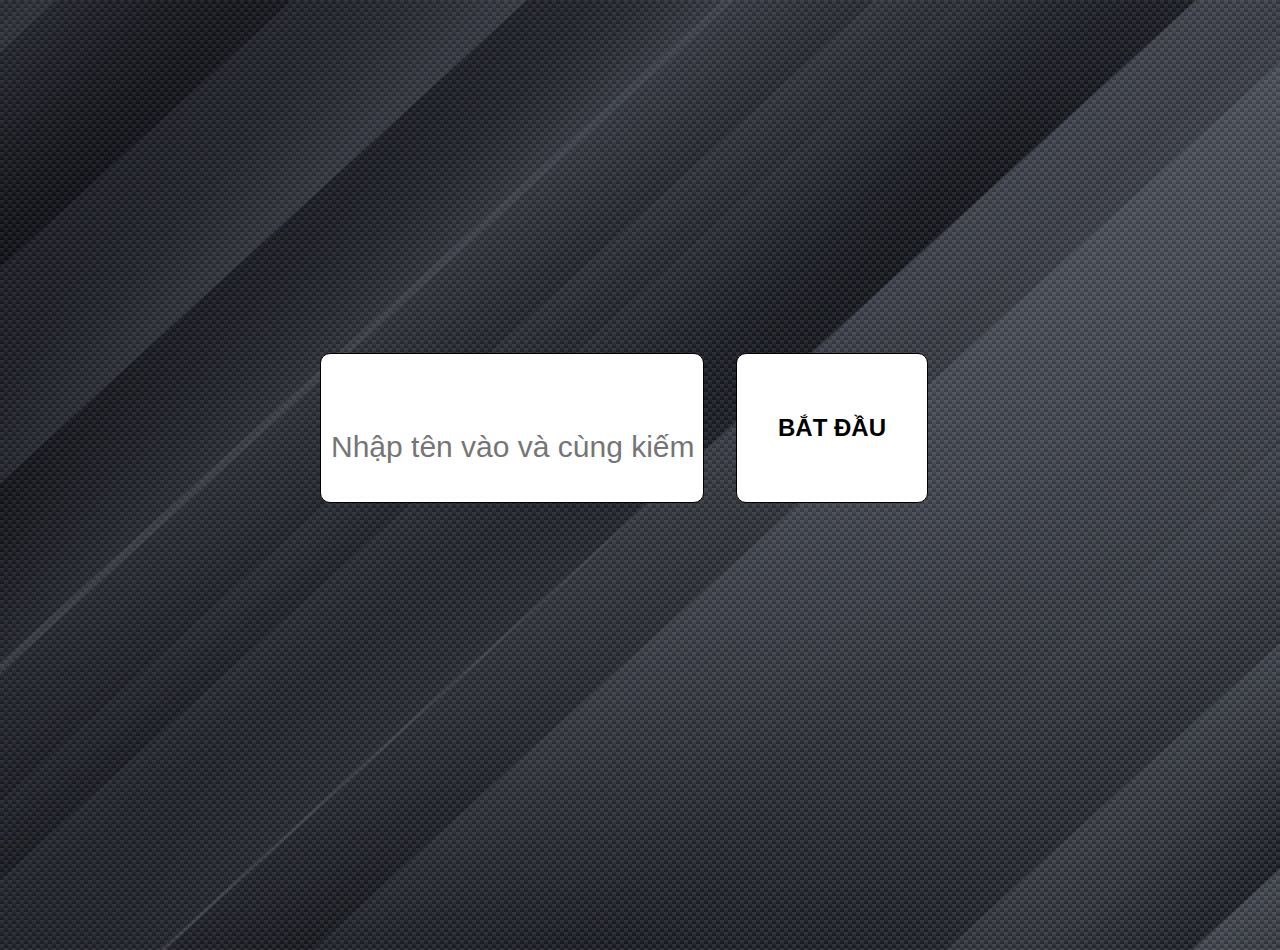
<file: index.html>
<!DOCTYPE html>
<html>
<head>
	<meta charset="utf-8">
	<meta http-equiv="X-UA-Compatible" content="IE=edge">
	<title>Ai La Trieu Phu</title>
	<script src="js/QnA2.js"></script>
	<script src="js/jquery.min.js"></script>
	<link rel="stylesheet" type="text/css" href="style.css">



</head>
<body >
	<section class="allWrap">
		<section id="full-wrap">
		
		<section id="wrapper">
			
			<section class="nameDiv">
				<h2>NGƯỜI CHƠI :</h2><span></span>
			</section>
			<button class="chiaDoi" >50-50</button>
			<section class="wrap">
				<img class="img-logo" src="images/ai-la-trieu-phu.png" alt="">
				<section class="demNguoc">
					<h1></h1>
				</section>
				<section class="cauhoi">
					<h2></h2>
				</section>
				<section class="divTraLoi">
					
				</section>
				<button class="sure" onclick="demNguoc()">TÔI CHẮC CHẮN !</button>
			</section>

			<section class="markDiv">
				<h2>1:</h2><span></span>
			</section>

			<section class="khanGiaWrap">
				
			</section>

			<button class="khanGia">Hỏi Khán Giả</button>
			
		</section>
		<section class="nhapTen">
			<input type="text" class="input-name" onkeyup="nhapTen()" name="" placeholder="Nhập tên vào và cùng kiếm trác nào..." required>
			<button onclick="start()" >BẮT ĐẦU </button>
		</section>
	</section>
	<section class="modal">
		<h3>RẤT TIẾC BẠN ĐÃ PHẢI DỪNG CUỘC CHƠI TẠI CÂU HỎI SỐ <span class="stt"></span> !!!</h3>
		<h3>BẠN NHẬN ĐƯỢC SỐ TIỀN THƯỞNG LÀ : <span class="bonus" ></span></h3>
		<button class="reload">CHƠI LẠI</button>
	</section>
	<section class="modal-2">
		<h3> CHÚC MỪNG BẠN ĐÃ HOÀN THÀNH TRÒ CHƠI !!!</h3>
		<h3>BẠN HÃY CỐ GẮNG CHƠI THẬT NHIỀU VÀ CHỤP MÀN HÌNH GỬI CHO ADMIN ĐỂ CÓ CƠ HỘI ĐÓNG GÓP CÂU HỎI NHÉ =))) <span class="bonus" ></span></h3>
		<button class="reload">CHƠI LẠI</button>
	</section>
	</section>
	

	

	<script type="text/javascript">
		function nhapTen(){
			var ten = $(".nhapTen>input").val();
			$(".nameDiv>span").text(ten);
		}
		
		// Ham tao ngau nhien 1 so nguyen 
		function random1So(min, max) {
			  return Math.floor(Math.random() * (max - min)) + min;
		}

		function randomArrMinMax(arrayLength,min,max) {
			var newListDapAn = [];
			var i = 0;
			while(i<arrayLength){
				ran = random1So(min,max);
				if (newListDapAn.includes(ran) != true) {
					newListDapAn.push(ran);
					i++;
					
				}
			}
			return newListDapAn;
		}
		
		// Hien thi cau hoi sau khi nhap ten
		function start() {
			if($('.input-name').val() == ''){
				alert('Ban phai nhap ten vao !!!');
				location.reload();
			}
			else {
			$('.nhapTen').css('display','none');
			$('#wrapper').css('display','block');
			// $('.allWrap').append('<audio class="audio" style="display : none;" autoplay="autoplay" controls="controls" src="./mp3/do for love-2pac.MP3" ></audio>');
			$('.audio').prop("volume", 0.5);
			startGame();
			}
		}
		
		function loadCauHoi(stt){
			cauHoiHienTai = myQuestions[stt].cauHoi;
			$('.cauhoi>h2').text(cauHoiHienTai);
		}

		function loadDapAn(stt){
			listDapAn = myQuestions[stt].traLoi;
			
			container = ``;
			newListDapAn = randomArrMinMax(4,0,4);


			for(var so of newListDapAn){
				
				container += `<section class="dapAn" onclick="chonDapAn('${listDapAn[so]}',this)">
					<h2><span>${listDapAn[so]}</span></h2>
				</section>`;
			}
			
			$('.divTraLoi').html(container);				
		}

		function loadTriGia(stt){
			triGiaCauHoi = myQuestions[stt].triGia;
			$('.markDiv>h2').text(`${stt}:`);
			$('.markDiv>span').text(triGiaCauHoi);
		}

		

		function showCorrect(stt) {
			
			var correctDapAn = myQuestions[stt].dapAn;
			x = document.querySelectorAll('.divTraLoi span');
			
			x.forEach(item=>{
				if (item.textContent == correctDapAn) {
					var timeleft = 9;
					
				    var downloadTimer = setInterval(function(){
				    
				    var nhapNhay = setInterval(function(){
				    	// debugger;
					   $(item).parent().parent().toggleClass('redbg');
					   timeleft--;
					   if(timeleft === 0){
				    	clearInterval(nhapNhay);
				    	clearInterval(downloadTimer);

				    }

					 },90);
				    },1000);
				}

			});


		}

		// chon dap an va doi mau bg cua dap an
		var cauTraLoiToBtn ;

		function chonDapAn(cauTraLoi,thiselement) {
			
			$('.chose').removeClass('chose');
		
			$(thiselement).addClass('chose');
			
			$('.sure').css('display','block');
			cauTraLoiToBtn = cauTraLoi;
		}

		// check dap an sau khi click
		function checkAns() {
			var correctDapAn = myQuestions[stt].dapAn;

			if (cauTraLoiToBtn === correctDapAn ) {
				$('.sure').css({'display' :'none','background' : 'white'});
				stt++;
				startGame();
			}
			else{
				showCorrect(stt);
				var timeleft = 3;
				
			    var downloadTimer = setInterval(function(){
			    timeleft--;
			    if(timeleft <= 0){
			    	clearInterval(downloadTimer);
			    	failBox(stt);
			    	}
			    	},1000);
			}

				if ($('.khanGiaWrap').css('opacity') == 1) {
					$('.khanGiaWrap').css('display','none');
			}
		}
		

		



		// Tao hanh dong chia doi dap an
		$('.chiaDoi').click(function(){
			$(this).css('display','none');
			var correctDapAn = myQuestions[stt].dapAn;
			var listDapAn = myQuestions[stt].traLoi;
			$(listDapAn).each((index,element)=>{
				if (listDapAn[index] === correctDapAn) {
					listDapAn.splice(index,1);
					newListDapAn = randomArrMinMax(2,0,3);
					x = document.querySelectorAll('.divTraLoi span');
					for (var so of newListDapAn){

						for (var i = 0; i < x.length; i++) {
							if (x[i].textContent === listDapAn[so]) {
								x[i].parentElement.parentElement.style.display = 'none';
							}
						
						}
					}
				}
			})
		})

		


		// Tao hanh dong hoi khan gia
		$('.khanGia').click(function(){
			var correctDapAn = myQuestions[stt].dapAn;
			var listDapAn = myQuestions[stt].traLoi;
			// tao 1 mang moi voi random so tu 0 den het do dai cua listDapAn
			var newListDapAn = [];
			var i = 0;
			while(i<4){
				ran = random1So(0,3);
				newListDapAn.push(ran);
				i++;
			}
			var container =``;
			for( var element of newListDapAn){
				container += `
					<section class="khanGiaDiv">
						<img src="images/khangia_${element}.png">
						<h1>Tôi chắc chắn là :</h1>
						<h2>${listDapAn[element]}</h2>
					</section>
				`;
			}
			$('.khanGiaWrap').html(container);
			$(this).css('display','none');
			$('.khanGiaWrap').css({'opacity' :'1','transition':'1.5s'});

			

		});

		function demNguoc(){
			
			$('.dapAn').attr('onclick', '');
			$('.sure').css('background','green');
			var timeleft = 4;
			
		    var downloadTimer = setInterval(function(){
		    timeleft--;
		    $('.demNguoc>h1').text(timeleft);
		    if(timeleft <= 0){
		    	clearInterval(downloadTimer);
		    	$('.demNguoc>h1').empty();
		    	checkAns();
		    }
		    },1000);

		}

		function failBox(stt) {
			bonus = calScore(stt);
			$('#full-wrap').css('filter','blur(5px)');
			$('.modal').css({'display':'block','bottom' : '50%' ,'transition' : '2s'});
			$('.stt').text(stt);
			$('.bonus').text(bonus);
			$('.reload').click(function(){
				location.reload();
			})

		}

		function successBox(stt) {
			if (stt > 11) {
				$('#full-wrap').css('filter','blur(5px)');
				$('.modal-2').css({'display':'block','bottom' : '50%' ,'transition' : '2s'});
			}
		}

		

		function calScore(stt) {
			if (5 <= stt && stt <=10) {
				bonus =  myQuestions[5].triGia;
			}
			else if (10 <= stt) {
				bonus =  myQuestions[10].triGia;
			}
			else if (stt<5) {
				bonus = '0 VND';
			}
			return bonus;
		}

		let stt = 1;
		function startGame(){
			loadCauHoi(stt);
			loadDapAn(stt);
			loadTriGia(stt);
			successBox(stt);
		}
	</script>

</body>
</html>
</file>
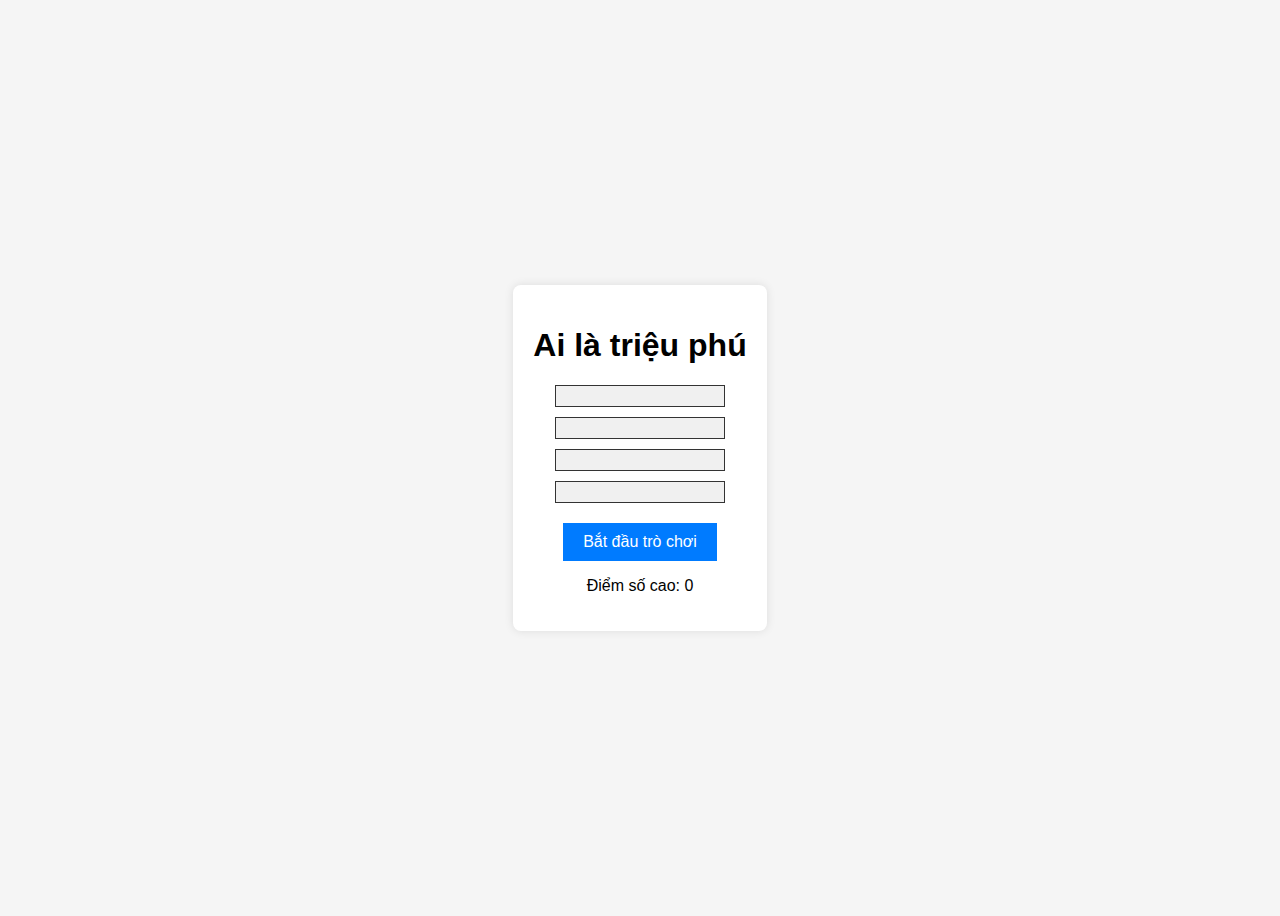
<file: altp/index.html>
<!DOCTYPE html>
<html lang="en">
<head>
    <meta charset="UTF-8">
    <meta name="viewport" content="width=device-width, initial-scale=1.0">
    <title>Ai là triệu phú</title>
    <link rel="stylesheet" href="style.css">
</head>
<body>
<div id="game-container">
    <h1>Ai là triệu phú</h1>
    <div id="question-container">
        <div id="question"></div>
        <div id="options">
            <button class="option" data-option="A"></button>
            <button class="option" data-option="B"></button>
            <button class="option" data-option="C"></button>
            <button class="option" data-option="D"></button>
        </div>
    </div>
    <div id="message"></div>
    <button id="start-button">Bắt đầu trò chơi</button>
    <p>Điểm số cao: <span id="high-score"></span></p>
</div>
<script src="script.js"></script>
</body>
</html>
</file>
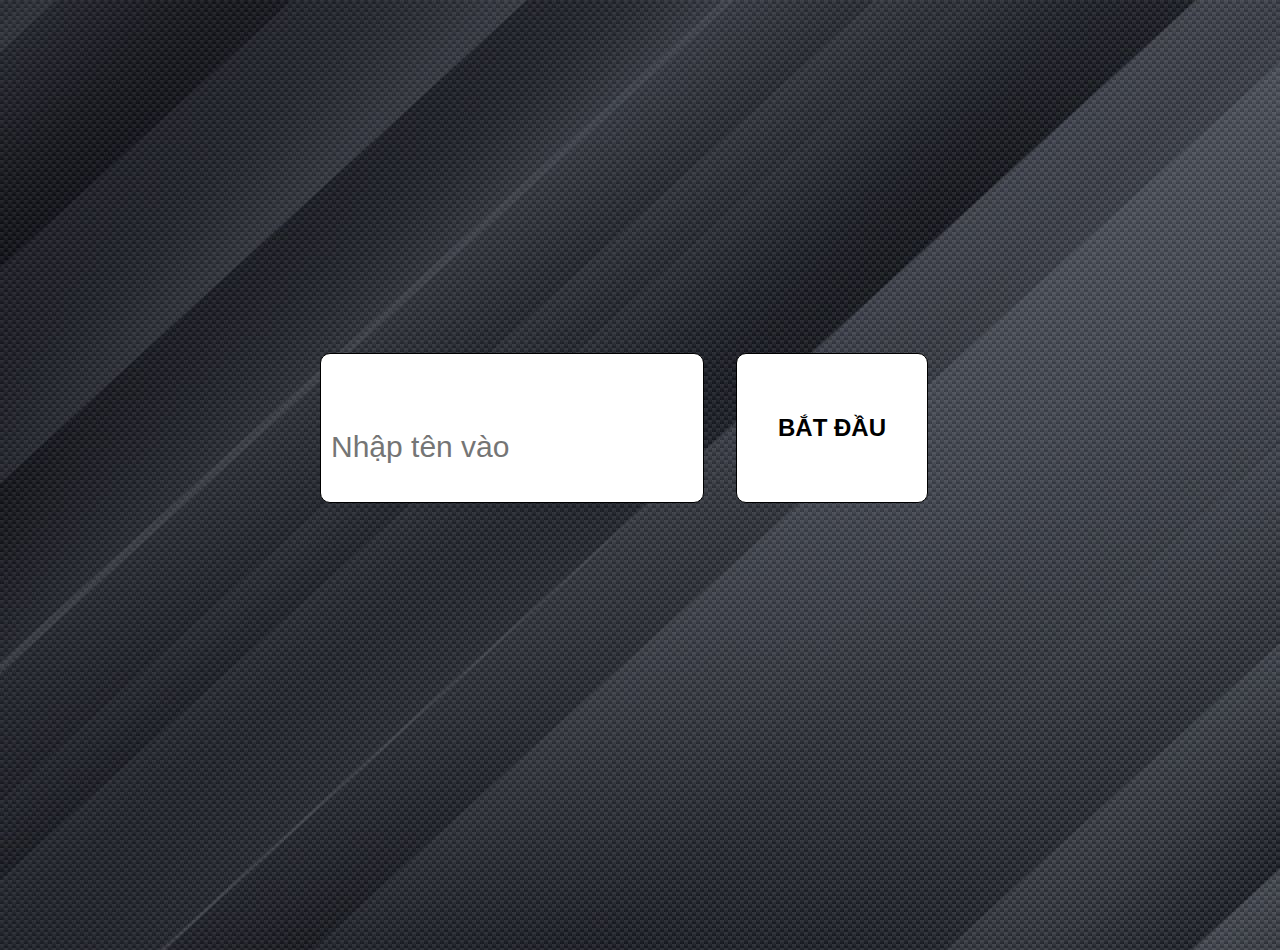
<file: index2.html>
<!DOCTYPE html>
<html>
<head>
	<meta charset="utf-8">
	<meta http-equiv="X-UA-Compatible" content="IE=edge">
	<title>Ai La Trieu Phu</title>
	<script src="js/QnA2.js"></script>
	<script src="js/jquery.min.js"></script>
	<link rel="stylesheet" type="text/css" href="style.css">
	
</head>
<body>
	<div class="allWrap">
		<div id="full-wrap">
		
		<div id="wrapper">
			
			<div class="nameDiv">
				<h2>NGƯỜI CHƠI :</h2><span></span>
			</div>
			<button class="chiaDoi" >50-50</button>
			<div class="wrap">
				<img class="img-logo" src="images/ai-la-trieu-phu.png" alt="">
				<div class="demNguoc">
					<h1></h1>
				</div>
				<div class="cauhoi">
					<h2></h2>
				</div>
				<div class="divTraLoi">
					
				</div>
				<button class="sure" onclick="demNguoc()">TÔI CHẮC CHẮN !</button>
			</div>

			<div class="markDiv">
				<h2>1:</h2><span></span>
			</div>

			<div class="khanGiaWrap">
				
			</div>

			<button class="khanGia">Hỏi Khán Giả</button>
			
		</div>
		<div class="nhapTen">
			<input type="text" class="input-name" onkeyup="nhapTen()" name="" placeholder="Nhập tên vào" required>
			<button onclick="start()" >BẮT ĐẦU</button>
		</div>
	</div>
	<div class="modal">
		<h3>RẤT TIẾC BẠN ĐÃ PHẢI DỪNG CUỘC CHƠI TẠI CÂU HỎI SỐ <span class="stt"></span> !!!</h3>
		<h3>BẠN NHẬN ĐƯỢC SỐ TIỀN THƯỞNG LÀ : <span class="bonus" ></span></h3>
		<button class="reload">CHƠI LẠI</button>
	</div>
	<div class="modal-2">
		<h3> CHÚC MỪNG BẠN ĐÃ HOÀN THÀNH TRÒ CHƠI !!!</h3>
		<h3>BẠN HÃY CỐ GẮNG CHƠI THẬT NHIỀU  NHÉ =))) <span class="bonus" ></span></h3>
		<button class="reload">CHƠI LẠI</button>
	</div>
	</div>
	

	

	<script type="text/javascript">
		function nhapTen(){
			var ten = $(".nhapTen>input").val();
			$(".nameDiv>span").text(ten);
		}
		
		// Ham tao ngau nhien 1 so nguyen 
		function random1So(min, max) {
			  return Math.floor(Math.random() * (max - min)) + min;
		}

		function randomArrMinMax(arrayLength,min,max) {
			var newListDapAn = [];
			var i = 0;
			while(i<arrayLength){
				ran = random1So(min,max);
				if (newListDapAn.includes(ran) != true) {
					newListDapAn.push(ran);
					i++;
				}
			}
			return newListDapAn;
		}
		
		// Hien thi cau hoi sau khi nhap ten
		function start() {
			if($('.input-name').val() == ''){
				alert('Ban phai nhap ten vao !!!');
				location.reload();
			}
			else {
			$('.nhapTen').css('display','none');
			$('#wrapper').css('display','block');
			$('.allWrap').append('<audio class="audio" style="display : none;" autoplay="autoplay" controls="controls" src="./mp3/bg.mp3" ></audio>');
			$('.audio').prop("volume", 0.5);
			startGame();
			}
		}
		
		function loadCauHoi(stt){
			cauHoiHienTai = myQuestions[stt].cauHoi;
			$('.cauhoi>h2').text(cauHoiHienTai);
		}

		function loadDapAn(stt){
			listDapAn = myQuestions[stt].traLoi;
			
			container = ``;
			newListDapAn = randomArrMinMax(4,0,4);


			for(var so of newListDapAn){
				
				container += `<section class="dapAn" onclick="chonDapAn('${listDapAn[so]}',this)">
					<h2><span>${listDapAn[so]}</span></h2>
				</section>`;
			}
			
			$('.divTraLoi').html(container);				
		}

		function loadTriGia(stt){
			triGiaCauHoi = myQuestions[stt].triGia;
			$('.markDiv>h2').text(`${stt}:`);
			$('.markDiv>span').text(triGiaCauHoi);
		}

		

		function showCorrect(stt) {
			
			var correctDapAn = myQuestions[stt].dapAn;
			x = document.querySelectorAll('.divTraLoi span');
			
			x.forEach(item=>{
				if (item.textContent == correctDapAn) {
					var timeleft = 9;
					
				    var downloadTimer = setInterval(function(){
				    
				    var nhapNhay = setInterval(function(){
				    	// debugger;
					   $(item).parent().parent().toggleClass('redbg');
					   timeleft--;
					   if(timeleft === 0){
				    	clearInterval(nhapNhay);
				    	clearInterval(downloadTimer);

				    }

					 },90);
				    },1000);
				}

			});


		}

		// chon dap an va doi mau bg cua dap an
		var cauTraLoiToBtn ;

		function chonDapAn(cauTraLoi,thiselement) {
			
			$('.chose').removeClass('chose');
		
			$(thiselement).addClass('chose');
			
			$('.sure').css('display','block');
			cauTraLoiToBtn = cauTraLoi;
		}

		// check dap an sau khi click
		function checkAns() {
			var correctDapAn = myQuestions[stt].dapAn;

			if (cauTraLoiToBtn === correctDapAn ) {
				$('.sure').css({'display' :'none','background' : 'white'});
				stt++;
				startGame();
			}
			else{
				showCorrect(stt);
				var timeleft = 2;
				
			    var downloadTimer = setInterval(function(){
			    timeleft--;
			    if(timeleft <= 0){
			    	clearInterval(downloadTimer);
			    	failBox(stt);
			    	}
			    	},1000);
			}

				if ($('.khanGiaWrap').css('opacity') == 1) {
					$('.khanGiaWrap').css('display','none');
			}
		}
		

		



		// Tao hanh dong chia doi dap an
		$('.chiaDoi').click(function(){
			$(this).css('display','none');
			var correctDapAn = myQuestions[stt].dapAn;
			var listDapAn = myQuestions[stt].traLoi;
			$(listDapAn).each((index,element)=>{
				if (listDapAn[index] === correctDapAn) {
					listDapAn.splice(index,1);
					newListDapAn = randomArrMinMax(2,0,3);
					x = document.querySelectorAll('.divTraLoi span');
					for (var so of newListDapAn){

						for (var i = 0; i < x.length; i++) {
							if (x[i].textContent === listDapAn[so]) {
								x[i].parentElement.parentElement.style.display = 'none';
							}
						
						}
					}
				}
			})
		})

		


		// Tao hanh dong hoi khan gia
		$('.khanGia').click(function(){
			var correctDapAn = myQuestions[stt].dapAn;
			var listDapAn = myQuestions[stt].traLoi;
			// tao 1 mang moi voi random so tu 0 den het do dai cua listDapAn
			var newListDapAn = [];
			var i = 0;
			while(i<4){
				ran = random1So(0,3);
				newListDapAn.push(ran);
				i++;
			}
			var container =``;
			for( var element of newListDapAn){
				container += `
					<section class="khanGiaDiv">
						<img src="images/khangia_${element}.png">
						<h1>Tôi chắc chắn là :</h1>
						<h2>${listDapAn[element]}</h2>
					</section>
				`;
			}
			$('.khanGiaWrap').html(container);
			$(this).css('display','none');
			$('.khanGiaWrap').css({'opacity' :'1','transition':'1.5s'});

			

		});

		function demNguoc(){
			
			$('.dapAn').attr('onclick', '');
			$('.sure').css('background','green');
			var timeleft = 3;
			
		    var downloadTimer = setInterval(function(){
		    timeleft--;
		    $('.demNguoc>h1').text(timeleft);
		    if(timeleft <= 0){
		    	clearInterval(downloadTimer);
		    	$('.demNguoc>h1').empty();
		    	checkAns();
		    }
		    },1000);

		}

		function failBox(stt) {
			bonus = calScore(stt);
			$('#full-wrap').css('filter','blur(5px)');
			$('.modal').css({'display':'block','bottom' : '50%' ,'transition' : '2s'});
			$('.stt').text(stt);
			$('.bonus').text(bonus);
			$('.reload').click(function(){
				location.reload();
			})

		}

		function successBox(stt) {
			if (stt > 11) {
				$('#full-wrap').css('filter','blur(5px)');
				$('.modal-2').css({'display':'block','bottom' : '50%' ,'transition' : '2s'});
			}
		}

		

		function calScore(stt) {
			if (5 <= stt && stt <=10) {
				bonus =  myQuestions[5].triGia;
			}
			else if (10 <= stt) {
				bonus =  myQuestions[10].triGia;
			}
			else if (stt<5) {
				bonus = '0 VND';
			}
			return bonus;
		}

		let stt = 1;
		function startGame(){
			loadCauHoi(stt);
			loadDapAn(stt);
			loadTriGia(stt);
			successBox(stt);
		}
	</script>

</body>
</html>
</file>
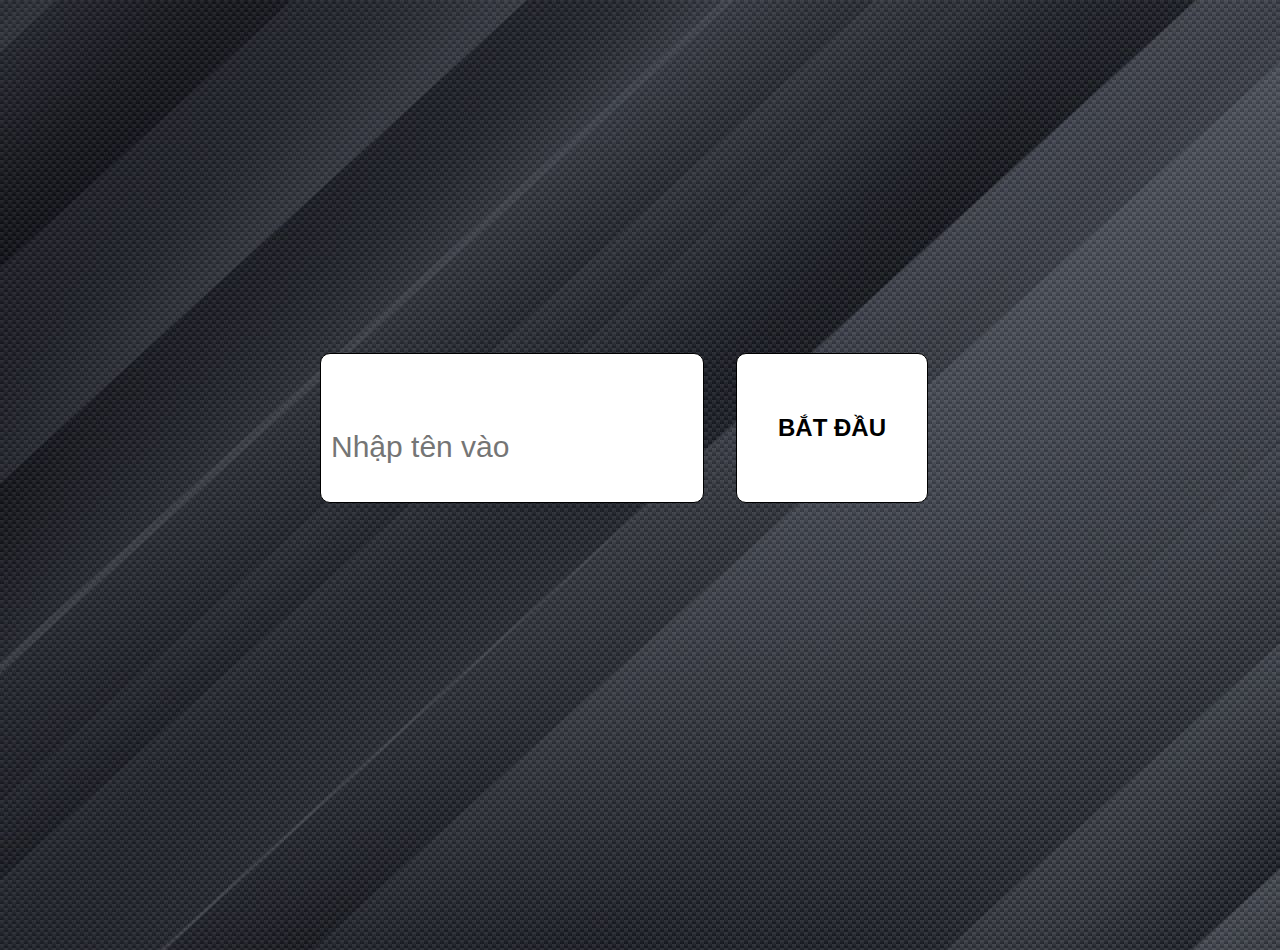
<file: index3.html>
<!DOCTYPE html>
<html>
<head>
    <meta charset="utf-8">
    <meta http-equiv="X-UA-Compatible" content="IE=edge">
    <title>Ai La Trieu Phu</title>
    <script src="js/QnA2.js"></script>
    <script src="js/jquery.min.js"></script>
    <link rel="stylesheet" type="text/css" href="style.css">


<body>
<section class="allWrap">
    <section id="full-wrap">

        <section id="wrapper">

            <section class="nameDiv">
                <h2>NGƯỜI CHƠI :</h2><span></span>
            </section>
            <button class="chiaDoi" >50-50</button>
            <section class="wrap">
                <img class="img-logo" src="images/ai-la-trieu-phu.png" alt="">
                <section class="demNguoc">
                    <h1></h1>
                </section>
                <section class="cauhoi">
                    <h2></h2>
                </section>
                <section class="divTraLoi">

                </section>
                <button class="sure" onclick="demNguoc()">TÔI CHẮC CHẮN !</button>
            </section>

            <section class="markDiv">
                <h2>1:</h2><span></span>
            </section>

            <section class="khanGiaWrap">

            </section>

            <button class="khanGia">Hỏi Khán Giả</button>

        </section>
        <section class="nhapTen">
            <input type="text" class="input-name" onkeyup="nhapTen()" name="" placeholder="Nhập tên vào" required>
            <button onclick="start()" >BẮT ĐẦU</button>
        </section>
    </section>
    <section class="modal">
        <h3>RẤT TIẾC BẠN ĐÃ PHẢI DỪNG CUỘC CHƠI TẠI CÂU HỎI SỐ <span class="stt"></span> !!!</h3>
        <h3>BẠN NHẬN ĐƯỢC SỐ TIỀN THƯỞNG LÀ : <span class="bonus" ></span></h3>
        <button class="reload">CHƠI LẠI</button>
    </section>
    <section class="modal-2">
        <h3> CHÚC MỪNG BẠN ĐÃ HOÀN THÀNH TRÒ CHƠI !!!</h3>
        <h3>BẠN HÃY CỐ GẮNG CHƠI THẬT NHIỀU  NHÉ =))) <span class="bonus" ></span></h3>
        <button class="reload">CHƠI LẠI</button>
    </section>
</section>




<script type="text/javascript">

    // Biến đếm ngược thời gian
    var countdownTimer;

    // Hàm đếm ngược thời gian
    function startCountdown() {
        var timeleft = 10; // Thời gian đếm ngược (số giây)
        $('.demNguoc>h1').text(timeleft); // Hiển thị thời gian đếm ngược ban đầu

        // Bắt đầu đếm ngược
        countdownTimer = setInterval(function() {
            timeleft--; // Giảm thời gian còn lại đi 1 giây
            $('.demNguoc>h1').text(timeleft); // Hiển thị thời gian đếm ngược mới

            // Kiểm tra nếu thời gian đếm ngược đã hết
            if (timeleft <= 0) {
                clearInterval(countdownTimer);  // Dừng đếm ngược
                $('.demNguoc>h1').empty(); // Xóa hiển thị thời gian đếm ngược
                checkAns(); // Kiểm tra câu trả lời khi hết thời gian
            }
        }, 1000); // Cứ mỗi 1000ms (1 giây) làm một lần
    }

    function nhapTen(){
        var ten = $(".nhapTen>input").val();
        $(".nameDiv>span").text(ten);
    }
    // Ham tao ngau nhien 1 so nguyen
    function random1So(min, max) {
        return Math.floor(Math.random() * (max - min)) + min;
    }

    function randomArrMinMax(arrayLength,min,max) {
        var newListDapAn = [];
        var i = 0;
        while(i<arrayLength){
            ran = random1So(min,max);
            if (newListDapAn.includes(ran) != true) {
                newListDapAn.push(ran);
                i++;
            }
        }
        return newListDapAn;
    }

    // Hien thi cau hoi sau khi nhap ten
    function start() {
        if($('.input-name').val() == ''){
            alert('Ban phai nhap ten vao !!!');
            location.reload();
        }
        else {
            $('.nhapTen').css('display','none');
            $('#wrapper').css('display','block');
            $('.allWrap').append('<audio class="audio" style="display : none;" autoplay="autoplay" controls="controls" src="./mp3/bg.mp3" ></audio>');
            $('.audio').prop("volume", 0.5);
            startGame();
        }
    }

    function loadCauHoi(stt){
        cauHoiHienTai = myQuestions[stt].cauHoi;
        $('.cauhoi>h2').text(cauHoiHienTai);
    }

    function loadDapAn(stt){
            listDapAn = myQuestions[stt].traLoi;

        container = ``;
        newListDapAn = randomArrMinMax(4,0,4);


        for(var so of newListDapAn){

            container += `<section class="dapAn" onclick="chonDapAn('${listDapAn[so]}',this)">
					<h2><span>${listDapAn[so]}</span></h2>
				</section>`;
        }

        $('.divTraLoi').html(container);
    }

    function loadTriGia(stt){
        triGiaCauHoi = myQuestions[stt].triGia;
        $('.markDiv>h2').text(`${stt}:`);
        $('.markDiv>span').text(triGiaCauHoi);
    }



    function showCorrect(stt) {

        var correctDapAn = myQuestions[stt].dapAn;
        x = document.querySelectorAll('.divTraLoi span');

        x.forEach(item=>{
            if (item.textContent == correctDapAn) {
                var timeleft = 9;

                var downloadTimer = setInterval(function(){

                    var nhapNhay = setInterval(function(){
                        // debugger;
                        $(item).parent().parent().toggleClass('redbg');
                        timeleft--;
                        if(timeleft === 0){
                            clearInterval(nhapNhay);
                            clearInterval(downloadTimer);

                        }

                    },90);
                },1000);
            }

        });


    }

    // chon dap an va doi mau bg cua dap an
    var cauTraLoiToBtn ;

    function chonDapAn(cauTraLoi,thiselement) {

        $('.chose').removeClass('chose');

        $(thiselement).addClass('chose');

        $('.sure').css('display','block');
        cauTraLoiToBtn = cauTraLoi;
    }

    // check dap an sau khi click
    function checkAns() {
        var correctDapAn = myQuestions[stt].dapAn;

        if (cauTraLoiToBtn === correctDapAn ) {
            $('.sure').css({'display' :'none','background' : 'white'});
            stt++;
            startGame();
        }
        else{
            showCorrect(stt);
            var timeleft = 3;

            var downloadTimer = setInterval(function(){
                timeleft--;
                if(timeleft <= 0){
                    clearInterval(downloadTimer);
                    failBox(stt);
                }
            },1000);
        }

        if ($('.khanGiaWrap').css('opacity') == 1) {
            $('.khanGiaWrap').css('display','none');
        }
    }






    // Tao hanh dong chia doi dap an
    $('.chiaDoi').click(function(){

        $(this).css('display','none');
        var correctDapAn = myQuestions[stt].dapAn;
        var listDapAn = myQuestions[stt].traLoi;
        $(listDapAn).each((index,element)=>{
            if (listDapAn[index] === correctDapAn) {
                listDapAn.splice(index,1);
                newListDapAn = randomArrMinMax(2,0,3);
                x = document.querySelectorAll('.divTraLoi span');
                for (var so of newListDapAn){

                    for (var i = 0; i < x.length; i++) {
                        if (x[i].textContent === listDapAn[so]) {
                            x[i].parentElement.parentElement.style.display = 'none';
                        }

                    }
                }
            }
        })
    })




    // Tao hanh dong hoi khan gia
    $('.khanGia').click(function(){
        var correctDapAn = myQuestions[stt].dapAn;
        var listDapAn = myQuestions[stt].traLoi;
        // tao 1 mang moi voi random so tu 0 den het do dai cua listDapAn
        var newListDapAn = [];
        var i = 0;
        while(i<4){
            ran = random1So(0,3);
            newListDapAn.push(ran);
            i++;
        }
        var container =``;
        for( var element of newListDapAn){
            container += `
					<section class="khanGiaDiv">
						<img src="images/khangia_${element}.png">
						<h1>Tôi chắc chắn là :</h1>
						<h2>${listDapAn[element]}</h2>
					</section>
				`;
        }
        $('.khanGiaWrap').html(container);
        $(this).css('display','none');
        $('.khanGiaWrap').css({'opacity' :'1','transition':'1.5s'});



    });

    function demNguoc(){

        $('.dapAn').attr('onclick', '');
        $('.sure').css('background','green');
        var timeleft = 4;

        var downloadTimer = setInterval(function(){
            timeleft--;
            $('.demNguoc>h1').text(timeleft);
            if(timeleft <= 0){
                clearInterval(downloadTimer);
                $('.demNguoc>h1').empty();
                checkAns();
            }
        },1000);

    }


    function failBox(stt) {
        bonus = calScore(stt);
        $('#full-wrap').css('filter','blur(5px)');
        $('.modal').css({'display':'block','bottom' : '50%' ,'transition' : '2s'});
        $('.stt').text(stt);
        $('.bonus').text(bonus);
        $('.reload').click(function(){
            location.reload();
        })

    }

    function successBox(stt) {
        if (stt > 11) {
            $('#full-wrap').css('filter','blur(5px)');
            $('.modal-2').css({'display':'block','bottom' : '50%' ,'transition' : '2s'});
        }
    }



    function calScore(stt) {
        if (5 <= stt && stt <=10) {
            bonus =  myQuestions[5].triGia;
        }
        else if (10 <= stt) {
            bonus =  myQuestions[10].triGia;
        }
        else if (stt<5) {
            bonus = '0 VND';
        }
        return bonus;
    }

    let stt = 1;
    function startGame(){
        loadCauHoi(stt);
        loadDapAn(stt);
        loadTriGia(stt);
        successBox(stt);
    }
</script>

</body>
</html>
</file>
<file: style.css>
*{
		margin: 0;padding: 0;box-sizing: border-box;
	}
	#full-wrap{
		position: relative;
		width: 100%;
		height: 950px;
		background:url("images/anh-nen-den-trang_023941096.jpg");

	}
	#wrapper{
		width: 100%;
		height: 950px;
		display: none;
		position: relative;
	}
	.wrap{
		
		width: 60%;
		height: 950px;
		margin: auto;
		position: relative;
	}
	.img-logo{
		position: absolute;
		left: 51%;
		transform: translate(-50%,-50%);
		top: 20%;
	}
	.cauhoi{
		width: 100%;
		height: 200px;
		background: #324388;
		position: absolute;
		left: 51%;
		transform: translate(-50%,-50%);
		top: 55%;
		border-radius: 20px;
		border: 1px solid black;
		line-height: 200px;
		text-align: center;
		color: white;
	}
	.cauhoi>h2{
		font-size: 30px;
	}
	.A,.B,.C,.D{
		width: 40%;
		height: 100px;
		background: #324388;
		border-radius: 10px;
		border: 1px solid black;
		line-height: 100px;
		color: white;
		text-align: center;
		padding-left: 5px;
		cursor: pointer;
	}
	.A{
		position: absolute;
		left: 1%;
		bottom: 20%;
	}
	.B{
		position: absolute;
		right: -1%;
		bottom: 20%;
	}
	.C{
		position: absolute;
		left: 1%;
		bottom: 5%;
	}
	.D{
		position: absolute;
		right: -1%;
		bottom: 5%;
	}
	.nameDiv,.markDiv{
		width: 20%;
		height: 60px;
		border-radius: 10px;
		border: 1px solid white;
		position: absolute;
		line-height: 60px;
		color: white;
		padding-left: 10px;
	}
	.nameDiv{
		left: 5%;
		top: 5%;
	}
	.nameDiv>h2{
		line-height: 60px;
		padding-right: 10px;
		float: left;
	}
	.nameDiv>span{
		font-size: 25px;
	}
	.markDiv{
		right: 5%;
		top: 5%;
	}
	.markDiv>h2{
		line-height: 60px;
		padding-right: 10px;
		float: left;
	}
	.markDiv>span{
		font-size: 25px;
	}
	.nhapTen{
		width: 50%;
		height:150px;
		display: flex;
		position: absolute;
		left: 50%;
		top: 45%;
		transform: translate(-50%,-50%);
	}
	.nhapTen>input{
		display: block;
		width: 60%;
		border-radius: 10px;
		border: 1px solid black;
		padding-left: 10px;
		font-size: 85px;
	}
	.nhapTen>input::placeholder{
		font-size: 30px;
	}
	.nhapTen>button{
		display: block;
	    width: 30%;
	    margin: 0 auto;
	    font-size: 24px;
	    font-weight: bold;
	    background: white;
	    border-radius: 10px;
	    border: 1px solid;
	    cursor: pointer;
	}
	.nhapTen>button:active{
		color: red;
	}
	.sure{
		border-radius: 50%;
		width: 130px;
		height: 130px;
		position: absolute;
		left: 51%;
		bottom: 5%;
		transform: translate(-50%,-50%);
		cursor: pointer;
		font-weight: bold;
		font-size: 14px;
		border: 1px solid black;
		display: none;
	}
	.demNguoc{
		position: absolute;
		width: 150px;
		height: 150px;
		left: 0;
		top: 9%;
		text-align: center;
		line-height: 150px;
	}
	.demNguoc>h1{
		font-size: 100px;
		color: white;
	}
	.chiaDoi{
		width: 200px;
		height: 100px;
		position: absolute;
		left: 5%;
		top: 14%;
		font-weight: bold;
		font-size: 25px;
		border-radius: 10px;
		border: 1px solid black;
		color:white;
		background: #324388;
		cursor: pointer;

	}
	.dapAn{
		width: 40%;
		height: 100px;
		background: #324388;
		border-radius: 10px;
		border: 1px solid black;
		line-height: 100px;
		color: white;
		text-align: center;
		padding-left: 5px;
		cursor: pointer;
	}
	.chose{
		background: green !important;
	}
	.divTraLoi>.dapAn:first-child{
		position: absolute;
		left: 1%;
		bottom: 20%;
	}
	.divTraLoi>.dapAn:nth-child(2){
		position: absolute;
		right: -1%;
		bottom: 20%;
	}
	.divTraLoi>.dapAn:nth-child(3){
		position: absolute;
		left: 1%;
		bottom: 5%;
	}
	.divTraLoi>.dapAn:nth-child(4){
		position: absolute;
		right: -1%;
		bottom: 5%;
	}
	.redbg{
		background: red !important;
	}
	.khanGia{
		width: 200px;
		height: 100px;
		position: absolute;
		right: 5%;
		top: 14%;
		font-weight: bold;
		font-size: 25px;
		border-radius: 10px;
		border: 1px solid black;
		color:white;
		background: #324388;
		cursor: pointer;
		/*display: none;*/
	}
	.khanGiaWrap{
		width: 40%;
		position: absolute;
		top: 14%;
		right: 1%;
		height: 275px;
		background: #324388;
		padding-top: 10px;
		border-radius: 10px;
    	border: 1px solid black;
    	opacity: 0;
    	display: flex;
	}
	.khanGiaDiv{
		width: 23%;
		height: 320px;
		text-align: center;
		color: white;
		margin: 0 auto;
	}
	.khanGiaDiv>img{
		width: 75%;
	}
	.khanGiaDiv>h1{
		font-size: 17px;
		margin: 15px 0;
	}
	.khanGiaDiv>h2{
		font-size: 20px;
	}
	.modal{
		position: absolute;
		left: 50%;
		transform: translate(-50%);
		bottom: -27%;
		text-align: center;
		background: white;
		padding: 70px;
		display: none;
	}
	.modal-2{
		position: absolute;
		left: 50%;
		transform: translate(-50%);
		bottom: -27%;
		text-align: center;
		background: white;
		padding: 70px;
		display: none;
	}
	.modal>h3{
		color: red;
		margin-bottom: 30px;
    	font-size: 25px;
	}
	.modal-2>h3{
		color: red;
		margin-bottom: 30px;
    	font-size: 25px;
	}
	.modal>button{
		width: 150px;
		height: 60px;
		background: red;
		color: white;
		font-weight: bold;
		border-radius: 5px;
		border: 0;
		font-size: 20px;
	}
	.modal-2>button{
		width: 150px;
		height: 60px;
		background: red;
		color: white;
		font-weight: bold;
		border-radius: 5px;
		border: 0;
		font-size: 20px;
	}
	.allWrap{
		position: relative;
	}
</file>
<file: altp/style.css>
body {
    font-family: Arial, sans-serif;
    display: flex;
    justify-content: center;
    align-items: center;
    height: 100vh;
    background-color: #f5f5f5;
}

#game-container {
    text-align: center;
    background: white;
    padding: 20px;
    border-radius: 8px;
    box-shadow: 0 0 10px rgba(0, 0, 0, 0.1);
}

#question {
    font-size: 1.2em;
    margin-bottom: 20px;
}

.option {
    display: block;
    margin: 10px auto;
    padding: 10px 20px;
    font-size: 1em;
    border: 1px solid #333;
    background: #f0f0f0;
    cursor: pointer;
    width: 80%;
}

.option:hover {
    background: #e0e0e0;
}

#message {
    margin-top: 20px;
    font-size: 1.1em;
    color: green;
}

#start-button {
    padding: 10px 20px;
    font-size: 1em;
    border: none;
    background: #007bff;
    color: white;
    cursor: pointer;
    display: none;
}

#start-button:hover {
    background: #0056b3;
}
</file>
